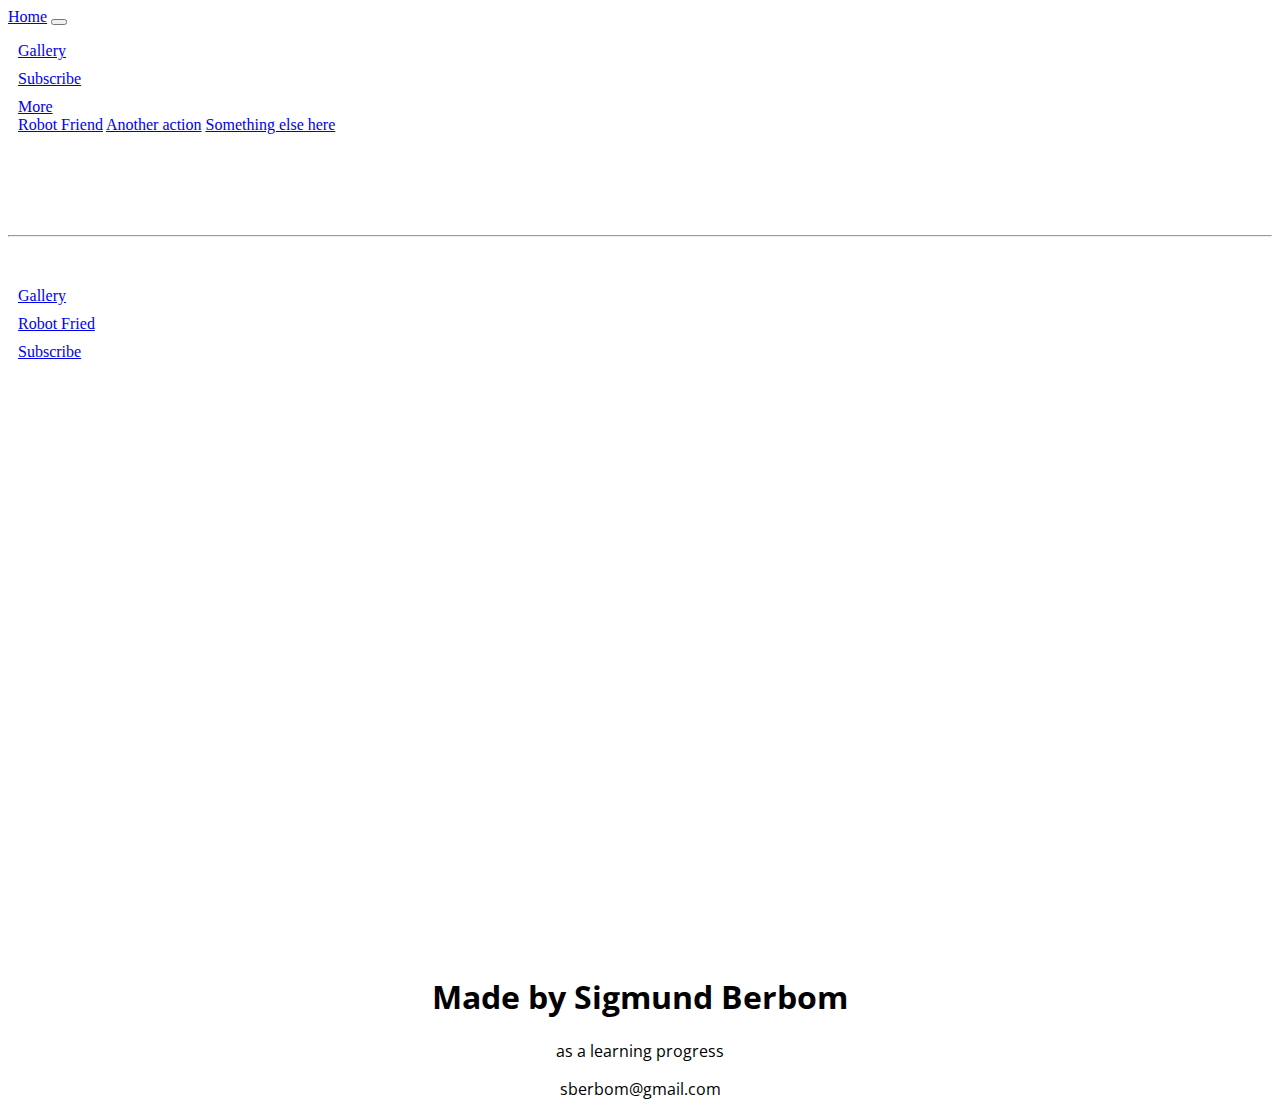
<file: index.html>
<!DOCTYPE html>
<html>
    <head>
        <title>Sigmund's site</title>
        <link href="https://fonts.googleapis.com/css?family=Open+Sans+Condensed:300" rel="stylesheet">
        <link rel="stylesheet" href="https://stackpath.bootstrapcdn.com/bootstrap/4.2.1/css/bootstrap.min.css" 
        integrity="sha384-GJzZqFGwb1QTTN6wy59ffF1BuGJpLSa9DkKMp0DgiMDm4iYMj70gZWKYbI706tWS" 
        crossorigin="anonymous">
        <link rel="stylesheet" type="text/css" href="style.css">
    </head>
    <body>
        <header>
            <nav class="navbar navbar-expand-lg navbar-light bg-light">
                <a class="navbar-brand" href="index.html">Home</a>
                <button class="navbar-toggler" type="button" data-toggle="collapse" data-target="#navbarNavDropdown" aria-controls="navbarNavDropdown" aria-expanded="false" aria-label="Toggle navigation">
                    <span class="navbar-toggler-icon"></span>
                </button>
                <div class="collapse navbar-collapse" id="navbarNavDropdown">
                    <ul class="navbar-nav">
                        <li class="nav-item">
                            <a class="nav-link" href="photos.html">Gallery</a>
                        </li>
                        <li class="nav-item">
                            <a class="nav-link" href="https://test.us7.list-manage.com/subscribe/post?u=0b06bf258cf21f13fe0a3aeba&id=eb2c499666"
                            target="_blank ">Subscribe</a>
                        </li>
                        <li class="nav-item dropdown">
                            <a class="nav-link dropdown-toggle" href="#" id="navbarDropdownMenuLink" role="button" data-toggle="dropdown" aria-haspopup="true" aria-expanded="false">
                            More
                            </a>
                            <div class="dropdown-menu" aria-labelledby="navbarDropdownMenuLink">
                            <a class="dropdown-item" href="robotFriend.html">Robot Friend</a>
                            <a class="dropdown-item" href="#">Another action</a>
                            <a class="dropdown-item" href="#">Something else here</a>
                            </div>
                        </li>
                    </ul>
                </div>
            </nav>
        </header>

        <section class="center bottom_fade">
            <div class="jumbotron">
                    <h2 class="display-4">Welcome to My Site</h2>
                    <p class="lead">On this site i will show what i have learnd during my class "ZERO to MASTERY". The site will be updated as i learn more!</p>
                    <hr class="my-4">
                    <p>Current pages can be viewed here!</p>
                    <ul>
                        <li><a class="btn btn-primary btn-lg" href="photos.html" role="button">Gallery</a></li>
                        <li><a class="btn btn-primary btn-lg" href="robotFriend.html" 
                            role="button">Robot Fried</a></li>
                        <li><a class="btn btn-primary btn-lg" 
                            href="https://test.us7.list-manage.com/subscribe/post?u=0b06bf258cf21f13fe0a3aeba&id=eb2c499666" 
                            role="button"
                            target="_blank">Subscribe</a></li>
                    </ul>
            </div>
        </section>

        <section class="footer">
            <h1>Made by Sigmund Berbom</h1>
            <p>as a learning progress</p>
            <p>sberbom@gmail.com</p>
        </section>


        <script src="https://code.jquery.com/jquery-3.3.1.slim.min.js" integrity="sha384-q8i/X+965DzO0rT7abK41JStQIAqVgRVzpbzo5smXKp4YfRvH+8abtTE1Pi6jizo" crossorigin="anonymous"></script>
        <script src="https://cdnjs.cloudflare.com/ajax/libs/popper.js/1.14.6/umd/popper.min.js" integrity="sha384-wHAiFfRlMFy6i5SRaxvfOCifBUQy1xHdJ/yoi7FRNXMRBu5WHdZYu1hA6ZOblgut" crossorigin="anonymous"></script>
        <script src="https://stackpath.bootstrapcdn.com/bootstrap/4.2.1/js/bootstrap.min.js" integrity="sha384-B0UglyR+jN6CkvvICOB2joaf5I4l3gm9GU6Hc1og6Ls7i6U/mkkaduKaBhlAXv9k" crossorigin="anonymous"></script>
    </body>
</html>
</file>
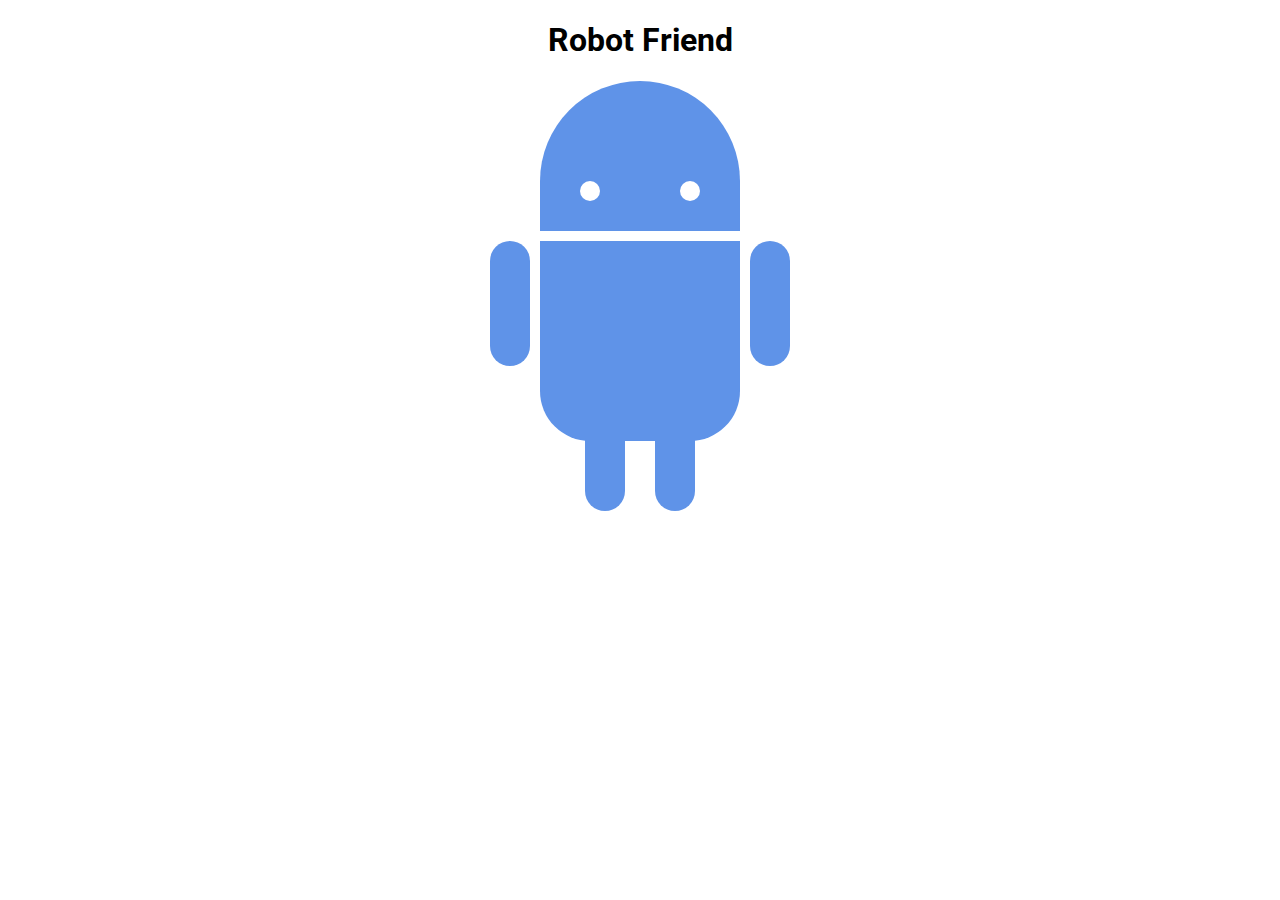
<file: robotFriend.html>
<!DOCTYPE html>
<html>
<head>
	<title>RoboPage</title>
	<link rel="stylesheet" type="text/css" href="robotstyle.css">
	<link href="https://fonts.googleapis.com/css?family=Roboto" rel="stylesheet">
</head>
<body>
	<h1>Robot Friend</h1>
	<div class="robots">
		<div class="android"> 
			<div class="head"> 
				<div class="eyes"> 
					<div class="left_eye"></div> 
					<div class="right_eye"></div>
				</div> 
			</div> 
			<div class="upper_body"> 
				<div class="left_arm"></div> 
				<div class="torso"></div> 
				<div class="right_arm"></div> 
			</div> 
			<div class="lower_body"> 
				<div class="left_leg"></div> 
				<div class="right_leg"></div> 
			</div> 
		</div>
	</div>
</body>
</html>
</file>
<file: style.css>
.center{
    background-image: url(https://images.unsplash.com/photo-1545670723-196ed0954986?ixlib=rb-1.2.1&auto=format&fit=crop&w=800&q=60);
    background-repeat: no-repeat;
    background-size: cover;
    height: 800px;
}


.jumbotron{
    background-color: rgba(200,200,200,0.0);
    color: white;
}

.footer{    
    background-color: #fff;
    text-align: center;
    font-family: 'Open Sans Condensed', sans-serif;
}

ul{
    list-style: none;
    padding: 0px;
}

li{
    list-style: none;
    margin: 10px;
}
</file>
<file: robotstyle.css>
h1 {
	text-align: center;
	font-family: 'Roboto', sans-serif;
}

.robots {
	flex-wrap: wrap;
	display: flex;
	justify-content: center;
}

.head, 
.left_arm, 
.torso, 
.right_arm, 
.left_leg, 
.right_leg {
	 background-color: #5f93e8;
}

.head { 
	width: 200px; 
	margin: 0 auto; 
	height: 150px; 
	border-radius: 200px 200px 0 0; 
	margin-bottom: 10px;
} 

.eyes {
	display: flex;
}

.head:hover {
	width: 300px;
    transition: 1s ease-in-out;
}

.upper_body { 
	width: 300px; 
	height: 150px;
	display: flex; 
	
} 

.left_arm, .right_arm { 
	width: 40px; 
	height: 125px;
	border-radius: 100px; 
} 

.left_arm { 
	margin-right: 10px; 
} 

.right_arm { 
	margin-left: 10px; 
} 

.torso { 
	width: 200px; 
	height: 200px;
	border-radius: 0 0 50px 50px; 
} 

.lower_body { 
	width: 200px; 
	height: 200px;
	/* This is another useful property. Hmm what do you think it does?*/
	margin: 0 auto;
	display: flex;

} 

.left_leg, .right_leg { 
	width: 40px; 
	height: 120px;
	border-radius: 0 0 100px 100px; 
} 

.left_leg { 
	margin-left: 45px; 
} 

.left_leg:hover {
	-webkit-transform: rotate(20deg);
    -moz-transform: rotate(20deg);
    -o-transform: rotate(20deg);
    -ms-transform: rotate(20deg);
    transform: rotate(20deg);
}

.right_leg { 
	margin-left: 30px; 
}

.left_eye, .right_eye { 
	width: 20px; 
	height: 20px; 
	border-radius: 15px; 
	background-color: white;  
} 

.left_eye { 
	/* These properties are new and you haven't encountered
	in this course. Check out CSS Tricks to see what it does! */
	position: relative; 
	top: 100px; 
	left: 40px; 
} 

.right_eye { 
	position: relative; 
	top: 100px; 
	left: 120px; 
}
</file>
